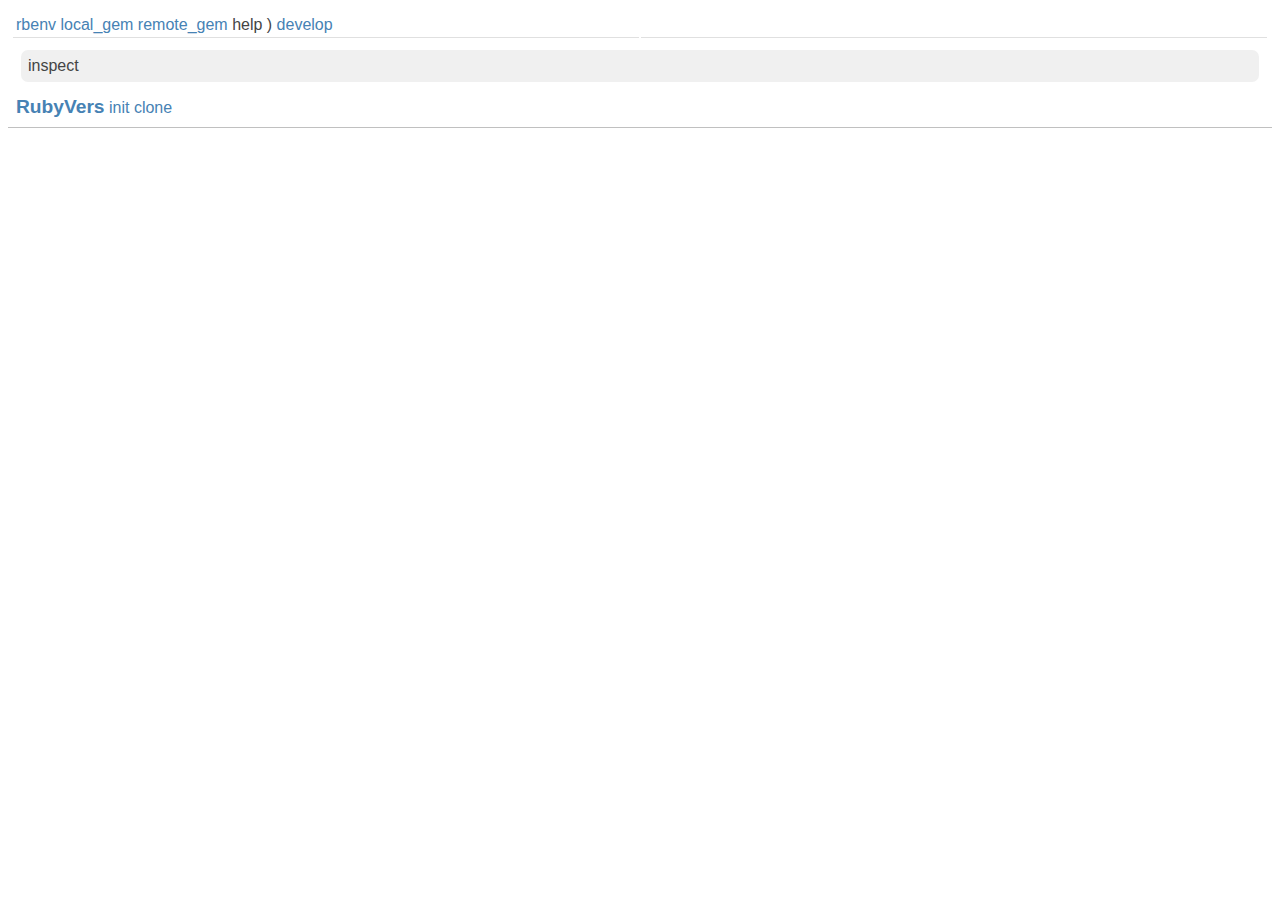
<file: index.html>
<!DOCTYPE html>
<html>
  <head>
    <meta charset="UTF-8">
    <title>RubyViewer</title>
    <link href="./style.css" rel="stylesheet" type="text/css" />
  </head>
  <body>

    <!-- header -->
    <div class="underline" style="padding:3px;">
      <span id="current_ruby_version"></span>
      <table width="100%" style="padding:0px;margin:0px;">
        <tr>
          <td width="50%" valign="top" >
            <span onClick="$('#rbenv').slideToggle(10)" class="btn" >rbenv</span>
            <span onClick="$('#local_gem').slideToggle(10)" class="btn" >
              local_gem
            </span>
            <span onClick="$('#remote_gem').slideToggle(10)" class="btn" >remote_gem</span>
            help
            )

            <span onClick="$('#develop_menu').slideToggle(10)" class="btn" >develop</span>
            <div id="develop_menu" class="detail hide">
              <span onClick="toggleDevTools()" class="btn" >devTools</span>
              <span onClick="$('#nodejs_info').slideToggle(10)" class="btn" >node-<span id="node_version"></span></span>
              <span onClick="$('#shortcut').slideToggle(10)" class="btn" >shortcut</span>
              <span onClick="osRunOut('rm ' + _G.save_path + '/*', 'debug_out','replace')" class="btn" >delCacheFlie</span>
              <span onClick="showCommandLog(); $('#command_log').slideToggle(10)" class="btn" >commandlog</span>
            </div>

          </td>
          <td width="50%" align="right" >
          </td>
        </tr>
      </table>

      <div id="command_list" class="detail hide"></div>
      <div id="command_log" class="detail hide">
          <input type="text" id="button">
          <button>show</button>
          <div id="command_log_detail" class="detail hide"></div>
      </div>
      <div id="shortcut" class="detail hide">
          Com 1  - Repository List  <br/>
          <br/>
          Repo <br/>
          Com 2  - BranchList<br/>
          Com O  - OpenWith Finder,Atom,Sublime <br/>
          <br/>
          Branch <br/>
          Com 3  - Status <br/>
          Com 4  - File Search<br/>
          Com 5  - Commit Log <br/>
          <br/>
          Develop <br/>
          Com D  - JS DeveloperConsole <br/>


      </div>
      <div id="nodejs_info" class="detail hide"></div>
      <div id="rbenv" class="detail hide"></div>
      <div id="local_gem" class="detail hide"></div>
      <div id="remote_gem" class="detail hide"></div>
      <div id="gitconf" class="hide code detail" style="text-align:left;"></div>

      <div id="docker_inspect" class="detail">inspect</div>

      <div class="m5">
          <span onClick="toggleTopPanes('local_repo_pane','toggle')" class="btn bold s120" >RubyVers<span id="docker_dir_count" class="s120"></span></span>
          <span onClick="showGitInit();" class="btn" >init</span>
          <span onClick="showGitClone();" class="btn" >clone</span>
          <span id="his_repo"></span>
      </div>
    </div>



    <div id="local_repo_pane" pane="top" class="detail hide" >
      <input type="text" id="filter_l_repo" size=20 placeholder ="repository name"/>
      <span onclick="findLocalRepos('refresh')" class="btn">reload</span>
      <div id="local_repo_list"></div>
    </div>

    <div id="debug_out" style="detail"></div>

    <!-- current repository  -->
    <div id="repo_info" class="m10 hide"></div>
    <!-- current branch -->
    <div id="branch_info" class="m10 hide"></div>
  


  </body>

  <script>
    require('./renderer.js')
    require('./js/functions.js')

    // index_branch.html  index_repo.html
    $('#repo_info').html( loadText(process.cwd() + '/i_repo.html' ))
    $('#branch_info').html( loadText(process.cwd() + '/i_branch.html' ))

    require('./js/debug.js')

    // You can also require other files to run in this process
     require('./js/repository.js')
     require('./js/branch.js')
     require('./js/init.js')
    </script>
</html>
</file>
<file: style.css>
body { font-family: sans-serif; color:#444444; }
input { font-size:120%; margin-bottom:8px;}
td { border-bottom:1px solid #e0e0e0; padding:3px;}

pre { margin:2px; }

a:link {color: SteelBlue;text-decoration: none; opacity:1; }
a:visited {color: SteelBlue;text-decoration: none; opacity:1; }
a:hover {color: SteelBlue;text-decoration: none; opacity:0.7; } /* underlineなしにする */

.btn { color: SteelBlue; cursor:pointer;}
.btn_silver { color: silver; cursor:pointer;}

.history { color: DeepPink; cursor:pointer;}
.detail{ background-color:#f0f0f0;
        padding:7px;
        margin:10px;
        -webkit-border-radius:7px; }

.code { font-family:Osaka-Mono,Osaka,monospace; }
.fMenu { font-family: sans-serif; }

.s60 { font-size:60%;}
.s80 { font-size:80%;}
.s120 { font-size:120%;}
.s150 { font-size:150%;}
.s170 { font-size:170%;}
.s200 { font-size:200%;}

.bold { font-weight:bold;}

.blue { color:blue;}
.red { color:red;}
.gray { color:gray;}
.pink { color:DeepPink;}
.silver { color:silver;}

.hide { display:none;}

.underline { border-bottom:1px solid silver;}
.m0 { margin:0px;}
.m5 { margin:5px;}
.m10 { margin:10px;}
.vm10 { margin-top:5px;margin-bottom:5px;margin-left:0px;}
.p10 { padding:10px;}
</file>
